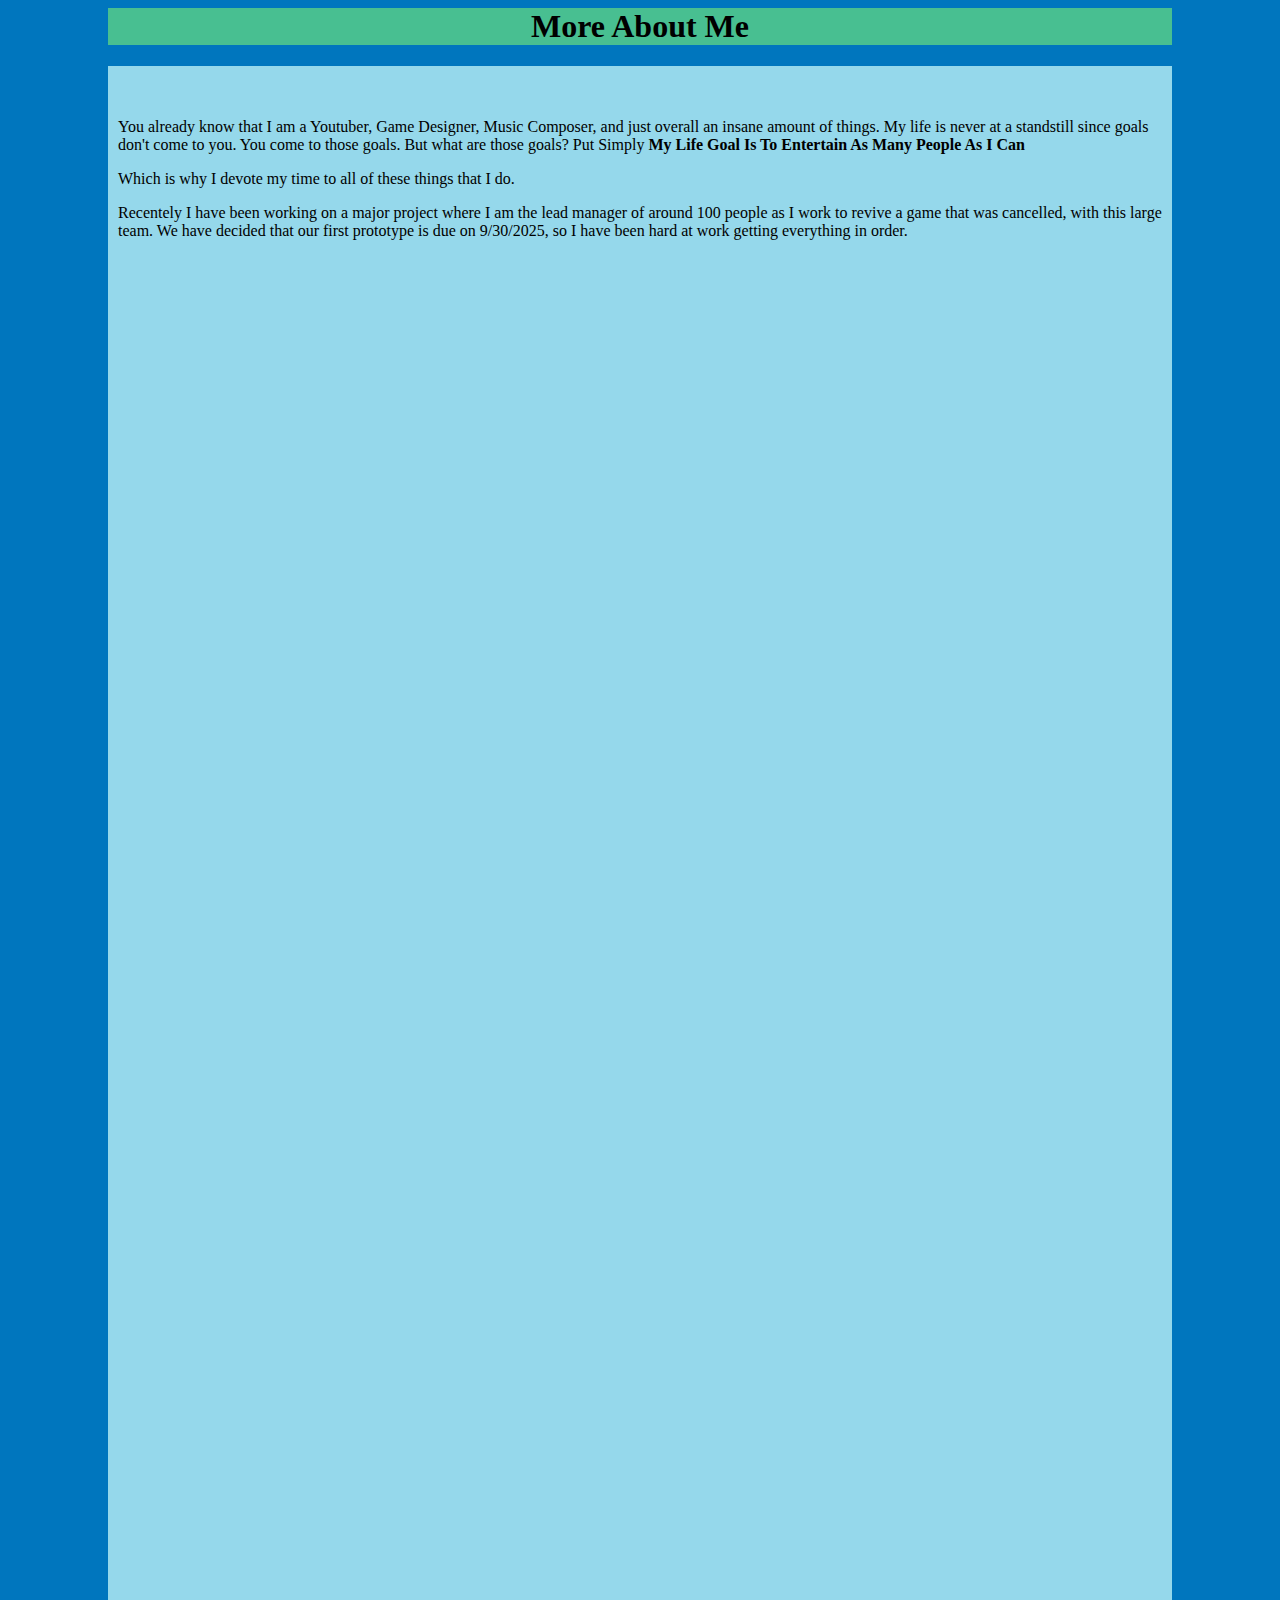
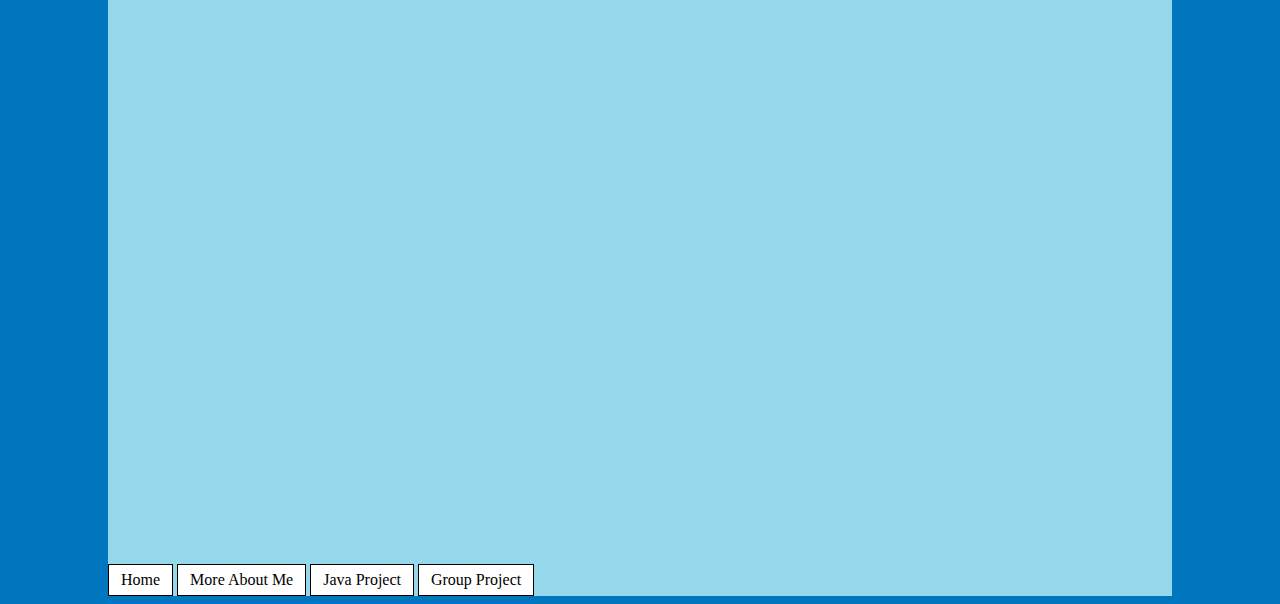
<file: HTMLProjectResume/Project1Ext.html>
<html>
    <head>
        <title>About Garrett</title>
    <link rel="stylesheet" href="styles.css">
        </head>
<body>
<div id="nameRegion">
<h1>More About Me</h1>
</div>
<div id="Experience">
<br><br>
<p>You already know that I am a Youtuber, Game Designer, Music Composer, and just overall an insane amount of things. My life is never at a standstill since goals don't come to you. You come to those goals. But what are those goals? Put Simply <b>My Life Goal Is To Entertain As Many People As I Can</b></p>
    <p>Which is why I devote my time to all of these things that I do.</p>
    <p>Recentely I have been working on a major project where I am the lead manager of around 100 people as I work to revive a game that was cancelled, with this large team. We have decided that our first prototype is due on 9/30/2025, so I have been hard at work getting everything in order.</p>
    <br><br><br><br><br><br><br><br><br><br><br><br><br><br><br><br><br><br><br><br><br><br><br><br><br><br><br><br><br><br><br><br><br><br><br><br><br><br><br><br><br><br><br><br><br><br><br><br><br><br><br><br><br><br><br><br><br><br><br><br><br><br><br><br><br><br><br><br><br><br><br><br><br><br><br><br><br><br><br><br><br><br><br><br><br><br><br><br><br><br><br><br><br><br><br><br><br><br><br><br><br><br><br><br><br><br>
</div>
<div id="ButtonArea">
<a href="index.html" class="button">Home</a>
<a href="Project1Ext.html" class="button">More About Me</a>
<a href="Project2.html" class="button">Java Project</a>
<a href="Project3.html" class="button">Group Project</a>
</div>
</body>
</html>
</file>
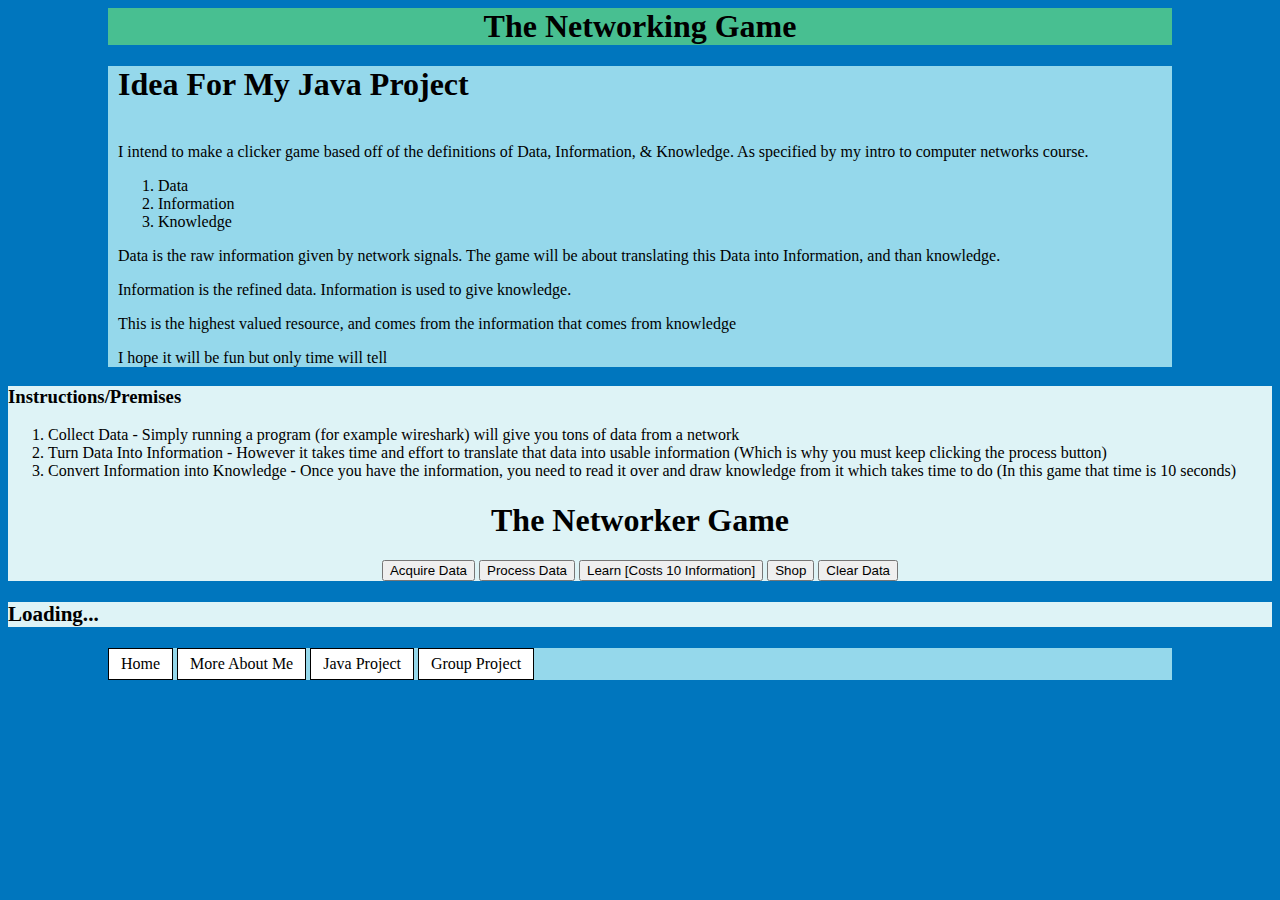
<file: HTMLProjectResume/Project2.html>
<html>
    <title>The Networking Game</title>
    <head><link rel="stylesheet" href="styles.css">
    
<script>
    // Sets Game Up
    emojiArr = ["🍋", "🍎", "🍊", "🍇", "🍒", "🍌", "🥑", "🍉", "🥕","✅"];
    
    i = 0;
    Data = 0;
    reservedInformation = 0;
    changeEverything=0;
    Information = 0;
    Knowledge = 0;
    str = '';
    Datastr = '';
    ActiveData = 1;
    PassiveData = 0;
    PassiveInformation = 0.0;
    PassiveKnowledge = 0.00;
    openStore=0;
    //Creates a timer to passively give Data, Information, & Knowledge
    function triggerPassive() {
        Data += PassiveData;
        Knowledge += PassiveKnowledge;
        Information += PassiveInformation;
        defaultText(); 
        if (openStore==1){
            Store(); 
        }
        if (changeEverything==1){
            changeEveryColor();
        }
        
    }
    // Call triggerPassive every 1 seconds
    setInterval(triggerPassive, 1000); //done in ms
        //This will Display the game
    function defaultText() {
        if (openStore==0){
            str = `<br><br>Total Data: ${Data.toFixed(1)}
            <br>Total Information: ${Information.toFixed(1)}<br>Total Knowledge: ${Knowledge.toFixed(2)}<br><br>${Datastr}
            <br><br><br><br><br><br><br><br><br><br><br><br><br><br><br><br><br><br><br><br><br><br><br><br><br>`;
            //toFixed() Makes it so that the text won't bug out when working with non-integers
        document.getElementById("myDiv").innerHTML = str;
        }

    }
    //Shows game on start
    defaultText() 
    //Resets all values
    function clearfn() {
        changeEverything=0;
        openStore=0;
        i = 0;
        e=0;
        Data = 0;
        Information = 0;
        Knowledge = 0;
        str = '';
        Datastr = '';
        ActiveData = 1;
        PassiveData = 0;
        PassiveInformation = 0;
        PassiveKnowledge = 0;
        document.getElementById("myDiv").innerHTML = '';
    }

    //This will simply
    function acquireData() {
        openStore=0;
        Data += ActiveData;
        Datastr="✅";
        defaultText();
    }
    //Clicking this 10 times proccesses information
function acquireInformation() {
    openStore=0;
    Datastr = ""; 
    if (Data >= 1) {
        Data -= 1;

        for (e = 0; e <= i; e++) {
            Datastr += emojiArr[e];
        }

        if (i < 9) {
            i++;
        } else {
            // Once filled, give 1 information
            Information += 1;
            i = 0;  // reset the counter
        }
            defaultText();
    }}
// Clicking this will tick down the information, as you need time to turn information into knowledge
function acquireKnowledge() {
    openStore=0;
    // Make sure there is at least 10 *unreserved* information available
    if ((Information - reservedInformation) >= 10) {
        let localTimesRun = 0;              // let internalises the variable
        reservedInformation += 10;          // Reserve units to prevent infinite deletion
            defaultText();
        

        const localInterval = setInterval(() => {
            //Only consume information that can be consumed
            if (reservedInformation > 0 && Information > 0) {
                reservedInformation -= 1;
                Information -= 1;
            }

            localTimesRun++;
            defaultText();

            //After 10 ticks (10 seconds) finish
            if (localTimesRun >= 10) {
                clearInterval(localInterval);
                Knowledge += 1;
                defaultText();
                Datastr = ""; // reset if needed
            }
        }, 1000);
    } 
}
//Shop Scripts Which, For Updating Cost And Null Value Prevention Purposes Need To Be Updated Before AND After.
function BuyActiveData(){
    Store();
    if (Data>=BuyActiveDataCost){
        Data-=BuyActiveDataCost;
        ActiveData+=1;
    }
    Store();
}
function BuyPassiveData(){
    Store();
    if ((Information-reservedInformation)>=BuyPassiveDataCost){
        Information-=BuyPassiveDataCost;
        PassiveData+=1;
    Store();
    }
}
function BuyPassiveInformation(){
    Store();
    if (Knowledge>=BuyPassiveInformationCost){
        Knowledge-=BuyPassiveInformationCost;
        PassiveInformation+=0.1;
    }
    Store();
}
function BuyPassiveKnowledge(){
    Store();
    if (Data>=BuyPassiveKnowledgeCost){
        Data-=BuyPassiveKnowledgeCost;
        PassiveKnowledge+=0.01;
    }
    Store();
}
    
function randomColor() {
    const r = Math.floor(Math.random() * 256); // 0-255
    const g = Math.floor(Math.random() * 256);
    const b = Math.floor(Math.random() * 256);
    return `rgb(${r}, ${g}, ${b})`;
}
function changeEveryColor(){
        const myDiv = document.getElementById("myDiv");
        const myGameInstructions = document.getElementById("myGameInstructions"); 
        const myButtonsForGame = document.getElementById("myButtonsForGame");
        const SameColor = randomColor();
        
        if (myDiv) myDiv.style.backgroundColor = SameColor;
        if (myGameInstructions) myGameInstructions.style.backgroundColor = SameColor;
        if (myButtonsForGame) myButtonsForGame.style.backgroundColor = SameColor;
        
        // Call Store AFTER the above to avoid overwriting elements   
    


        const nameRegion = document.getElementById("nameRegion");
        const Experience = document.getElementById("Experience");
        const ButtonArea = document.getElementById("ButtonArea");

        if (nameRegion) nameRegion.style.backgroundColor = randomColor();
        if (Experience) Experience.style.backgroundColor = randomColor();
        
        if (ButtonArea) ButtonArea.style.backgroundColor = randomColor();

        // Change the background of the entire page
        document.body.style.backgroundColor = randomColor();
}

function BuyBackgroundSwap() {
    if (Knowledge >= 10) {
        Knowledge -= 10;
        changeEveryColor();
    }
}




function BuyInfiniteSwap(){
    Store();
    if (Knowledge>=1000){
        Knowledge-=1000;
        changeEverything=1;

    }
    Store();
}


function Store() {
    openStore = 1;
    
    // Store header info
    let str = `
        <div>
            <strong>Store</strong><br><br>
            Total Data: ${Data.toFixed(1)}  |  Active Data (Per Click): ${ActiveData}  |   Data Per Second: ${PassiveData}<br>
            Total Information: ${Information.toFixed(1)}  |   Information Per Second: ${PassiveInformation.toFixed(1)}<br>
            Total Knowledge: ${Knowledge.toFixed(2)}  |   Knowedge Per Second: ${PassiveKnowledge.toFixed(2)}<br><br>
        </div>
        <div id="buttonContainer" style="display: flex; flex-direction: column; align-items: flex-start; gap: 20px;"></div>
    `;

    document.getElementById("myDiv").innerHTML = str;

    let container = document.getElementById("buttonContainer");

    // Helper function to create a styled button
    function createButton(text, action) {
        let btn = document.createElement("button");
        btn.textContent = text;
        btn.style.padding = "12px 20px";
        btn.style.fontSize = "16px";
        btn.style.cursor = "pointer";
        btn.onclick = action;
        container.appendChild(btn);
    }
    //Information For Shops That Requires Updates
    BuyActiveDataCost=ActiveData*ActiveData*4;
    BuyPassiveDataCost=5*PassiveData+1;
    BuyPassiveInformationCost=3*(10*PassiveInformation+1);
    BuyPassiveKnowledgeCost=100*((100*PassiveKnowledge+1)*(100*PassiveKnowledge+1));
    
    BADString="Buy 1 Active Data For "+BuyActiveDataCost.toFixed(0)+" Data";
    PDString="Buy 1 Passive Data For "+BuyPassiveDataCost.toFixed(0)+" Information";
    PIString="Buy 0.1 Passive Information For "+BuyPassiveInformationCost.toFixed(0)+" Knowledge";
    PKString="Buy 0.01 Passive Knowledge For "+BuyPassiveKnowledgeCost.toFixed(0)+" Data";
    //End Of Shop Info That Requires Updates
    
    // Add buttons with their respective functions
    createButton(BADString, BuyActiveData);
    createButton(PDString, BuyPassiveData);
    createButton(PIString, BuyPassiveInformation);
    createButton(PKString, BuyPassiveKnowledge);
    createButton("Change To A Random Background For 10 Knowledge", BuyBackgroundSwap);
    createButton("Win The Networker Game For 1000 Knowledge", BuyInfiniteSwap);
}


</script>
</head>
<body>
    
<div id="nameRegion">
<h1>The Networking Game</h1>
</div>
<div id="Experience">
<h1>Idea For My Java Project</h1>
<p><br>I intend to make a clicker game based off of the definitions of Data, Information, & Knowledge. As specified by my intro to computer networks course.</p>
<ol>
<li>Data</li>
<li>Information</li>
<li>Knowledge</li>
</ol>
    
    <p>Data is the raw information given by network signals. The game will be about translating this Data into Information, and than knowledge.</p>
    <p>Information is the refined data. Information is used to give knowledge.</p>    
    <p>This is the highest valued resource, and comes from the information that comes from knowledge</p>
    
<p>I hope it will be fun but only time will tell</p>
</div>
    <div id="myButtonsForGame">
    <div id="myGameInstructions">
    <h3>Instructions/Premises</h3>
    <ol>
    <li>Collect Data - Simply running a program (for example wireshark) will give you tons of data from a network</li>
    <li>Turn Data Into Information - However it takes time and effort to translate that data into usable information (Which is why you must keep clicking the process button)</li>
    <li>Convert Information into Knowledge - Once you have the information, you need to read it over and draw knowledge from it which takes time to do (In this game that time is 10 seconds)</li>
    </ol>
    </div>
    <h1>The Networker Game</h1>
    <button onclick="acquireData()">Acquire Data</button>
    <button onclick="acquireInformation()">Process Data</button>
    <button onclick="acquireKnowledge()">Learn [Costs 10 Information]</button>
    <button onclick="Store()">Shop</button>
    <button onclick="clearfn()">Clear Data</button>
   
</div>
    <div id="myDiv"> <!-- This is where the game is located-->
    <h3>Loading...</h3>
    </div>
    
    
<div id="ButtonArea">
<a href="index.html" class="button">Home</a>
<a href="Project1Ext.html" class="button">More About Me</a>
<a href="Project2.html" class="button">Java Project</a>
<a href="Project3.html" class="button">Group Project</a>
</div>
</body>
</html>
</file>
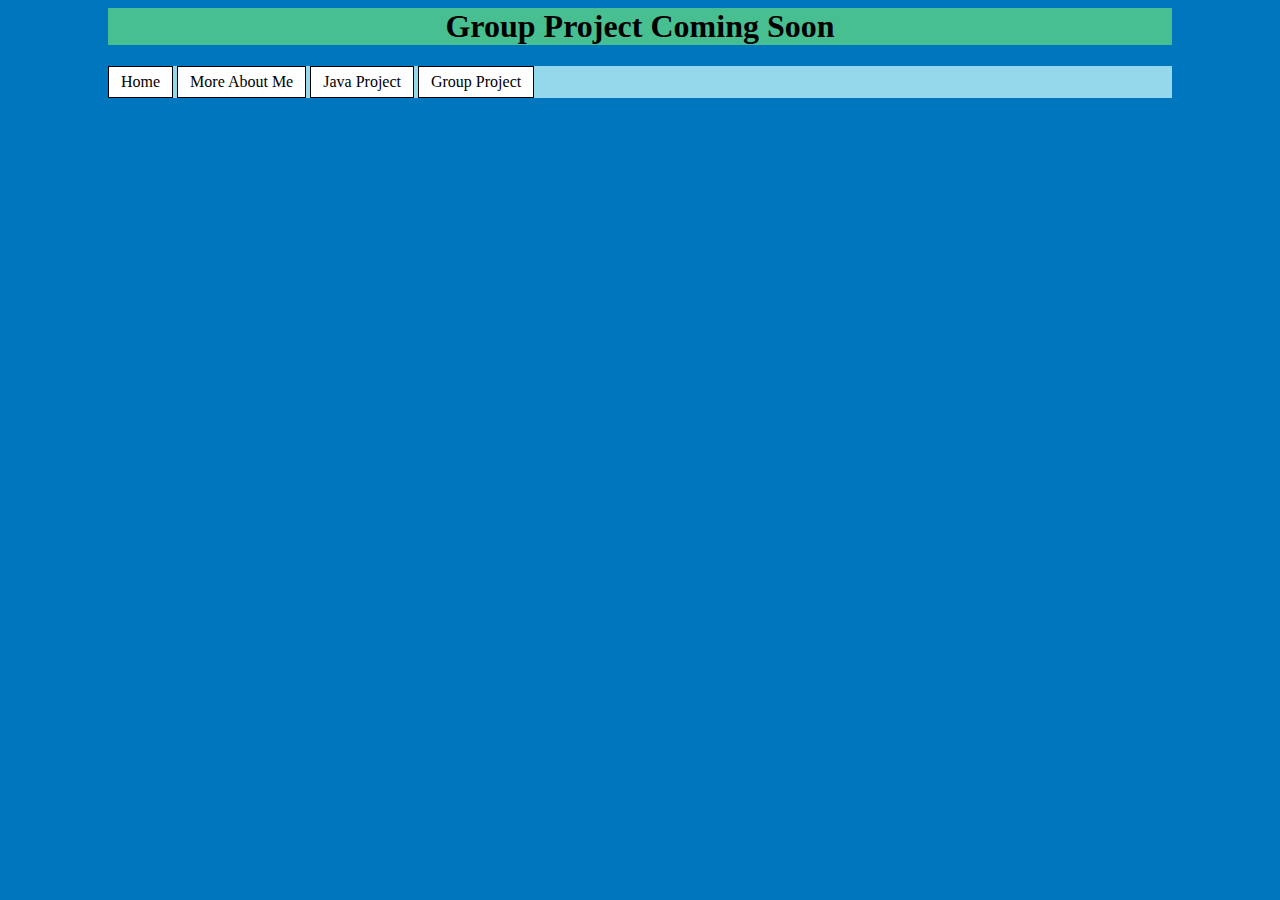
<file: HTMLProjectResume/Project3.html>
<html>
    <title>Temperary Title</title>
    <head><link rel="stylesheet" href="styles.css"></head>
<body>
<div id="nameRegion">
<h1>Group Project Coming Soon</h1>
</div> 
<div id="ButtonArea">
<a href="Project1.html" class="button">Home</a>
<a href="Project1Ext.html" class="button">More About Me</a>
<a href="Project2.html" class="button">Java Project</a>
<a href="Project3.html" class="button">Group Project</a>
</div>
</body>
</html>
</file>
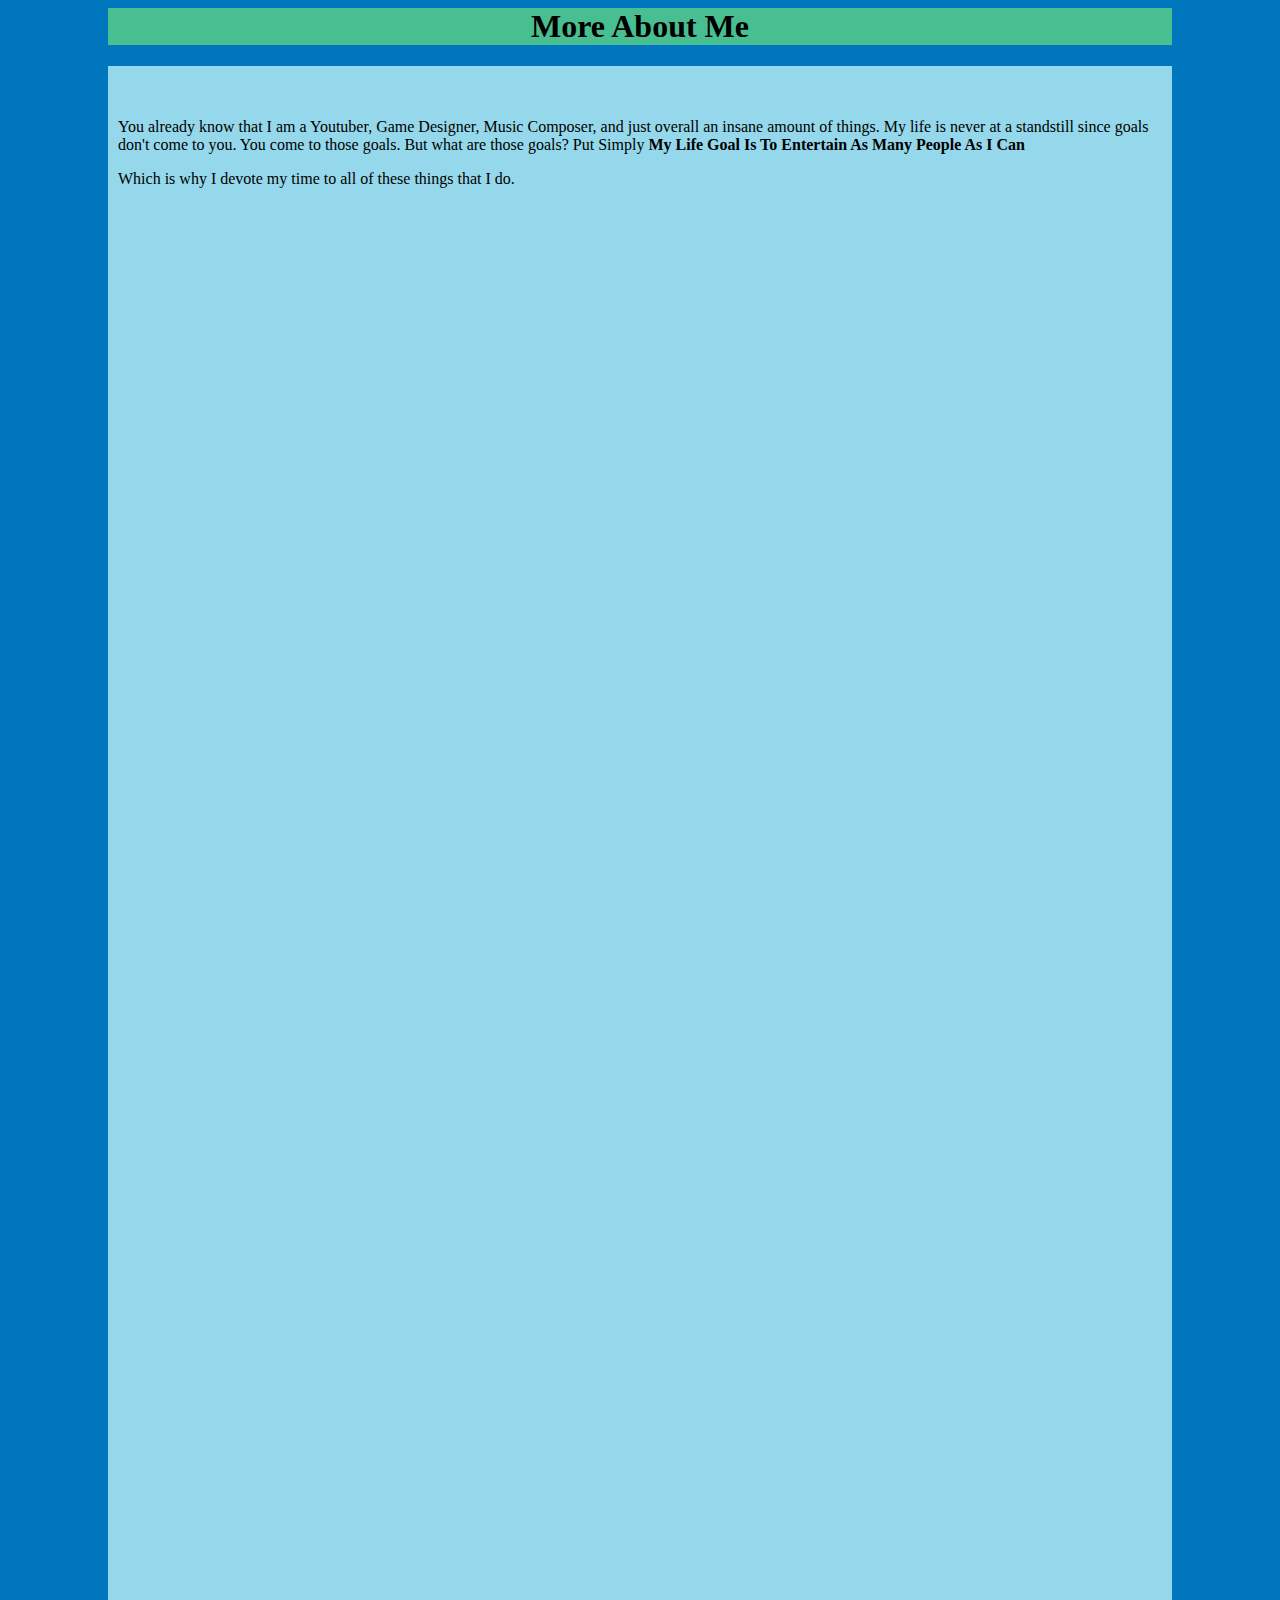
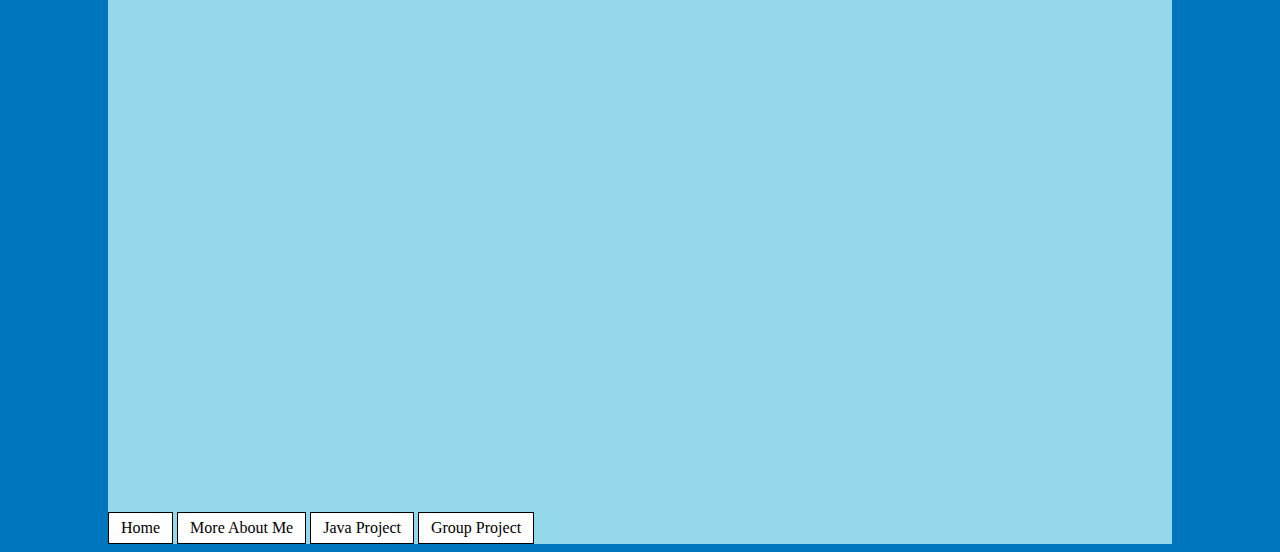
<file: HTMLProjectResume/HTMLProjectResume/Project1Ext.html>
<html>
    <head>
        <title>About Garrett</title>
    <link rel="stylesheet" href="styles.css">
        </head>
<body>
<div id="nameRegion">
<h1>More About Me</h1>
</div>
<div id="Experience">
<br><br>
<p>You already know that I am a Youtuber, Game Designer, Music Composer, and just overall an insane amount of things. My life is never at a standstill since goals don't come to you. You come to those goals. But what are those goals? Put Simply <b>My Life Goal Is To Entertain As Many People As I Can</b></p>
    <p>Which is why I devote my time to all of these things that I do.</p>
    <br><br><br><br><br><br><br><br><br><br><br><br><br><br><br><br><br><br><br><br><br><br><br><br><br><br><br><br><br><br><br><br><br><br><br><br><br><br><br><br><br><br><br><br><br><br><br><br><br><br><br><br><br><br><br><br><br><br><br><br><br><br><br><br><br><br><br><br><br><br><br><br><br><br><br><br><br><br><br><br><br><br><br><br><br><br><br><br><br><br><br><br><br><br><br><br><br><br><br><br><br><br><br><br><br><br>
</div>
<div id="ButtonArea">
<a href="index.html" class="button">Home</a>
<a href="Project1Ext.html" class="button">More About Me</a>
<a href="Project2.html" class="button">Java Project</a>
<a href="Project3.html" class="button">Group Project</a>
</div>
</body>
</html>
</file>
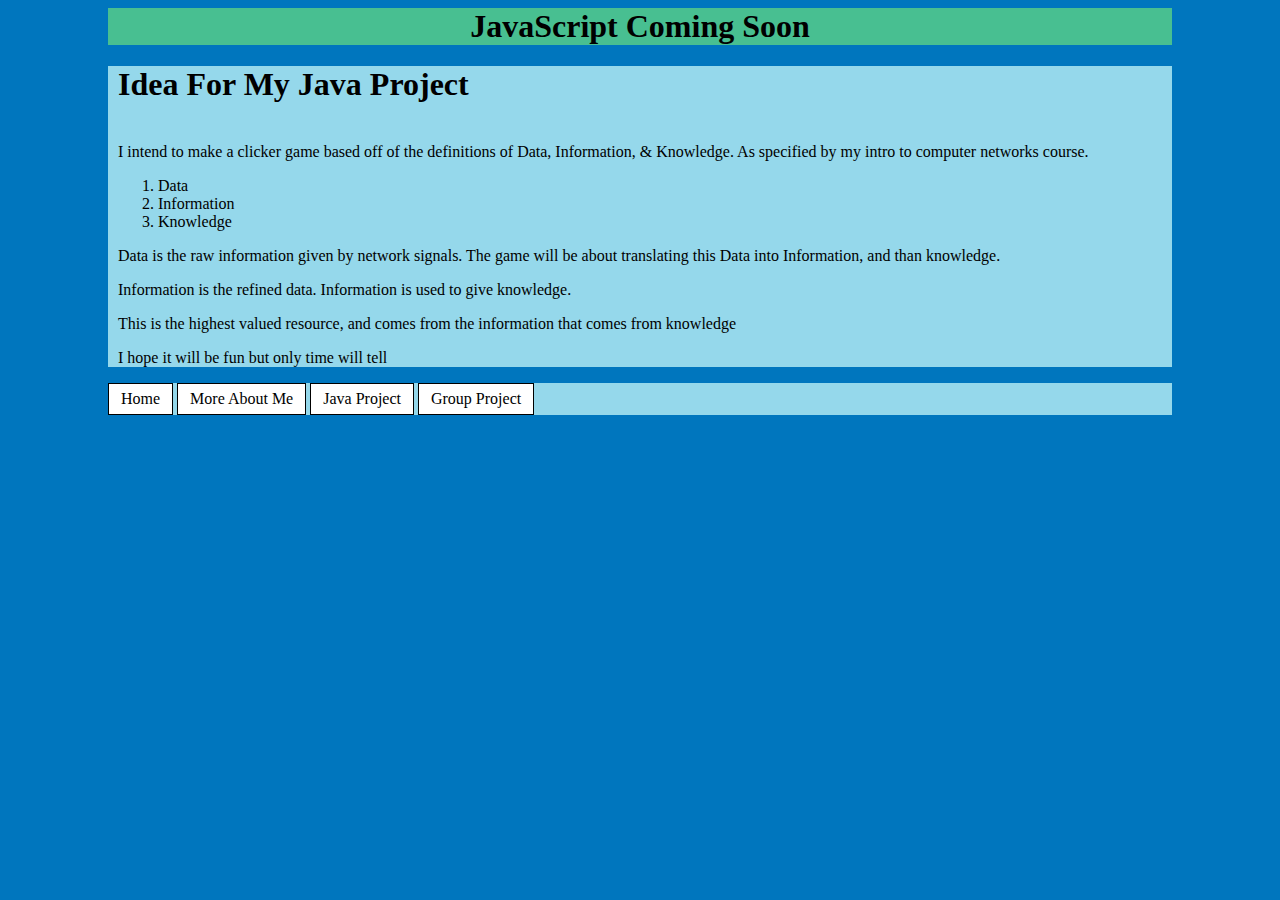
<file: HTMLProjectResume/HTMLProjectResume/Project2.html>
<html>
    <title>Temperary Title</title>
    <head><link rel="stylesheet" href="styles.css"></head>
<body>
<div id="nameRegion">
<h1>JavaScript Coming Soon</h1>
</div>
<div id="Experience">
<h1>Idea For My Java Project</h1>
<p><br>I intend to make a clicker game based off of the definitions of Data, Information, & Knowledge. As specified by my intro to computer networks course.</p>
<ol>
<li>Data</li>
<li>Information</li>
<li>Knowledge</li>
</ol>
    
    <p>Data is the raw information given by network signals. The game will be about translating this Data into Information, and than knowledge.</p>
    <p>Information is the refined data. Information is used to give knowledge.</p>    
    <p>This is the highest valued resource, and comes from the information that comes from knowledge</p>
    
<p>I hope it will be fun but only time will tell</p>
</div>
<div id="ButtonArea">
<a href="index.html" class="button">Home</a>
<a href="Project1Ext.html" class="button">More About Me</a>
<a href="Project2.html" class="button">Java Project</a>
<a href="Project3.html" class="button">Group Project</a>
</div>
</body>
</html>
</file>
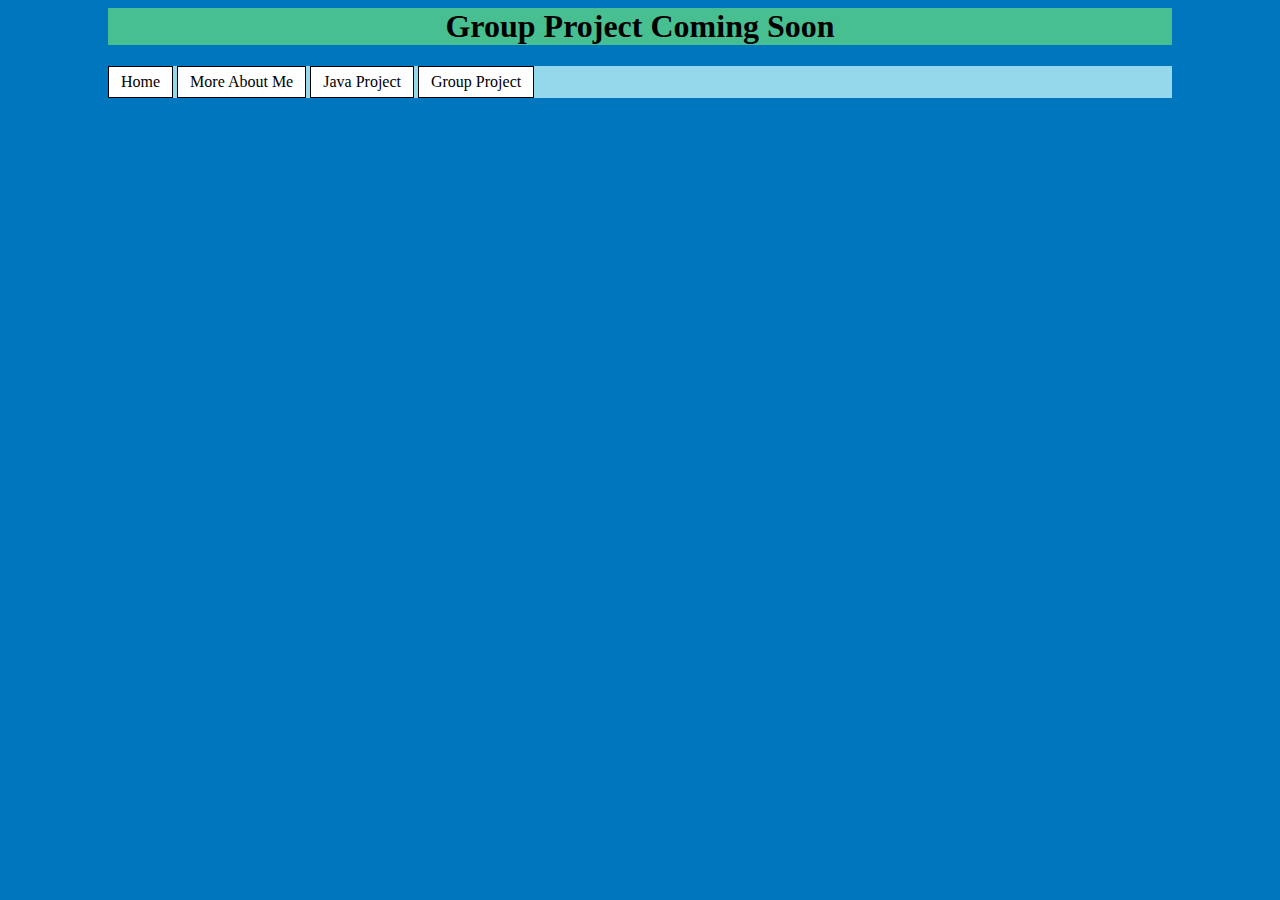
<file: HTMLProjectResume/HTMLProjectResume/Project3.html>
<html>
    <title>Temperary Title</title>
    <head><link rel="stylesheet" href="styles.css"></head>
<body>
<div id="nameRegion">
<h1>Group Project Coming Soon</h1>
</div> 

<div id="ButtonArea">
<a href="index.html" class="button">Home</a>
<a href="Project1Ext.html" class="button">More About Me</a>
<a href="Project2.html" class="button">Java Project</a>
<a href="Project3.html" class="button">Group Project</a>
</div>
</body>
</html>
</file>
<file: HTMLProjectResume/styles.css>
body {
  background-color: #0076BE;
}

.title {
  color: #5C6AC4;
}

a.button {
  display: inline-block;
  padding: 6px 12px;
  background-color: white;
  color: black;
  border: 1px solid black;
  text-decoration: none;
}

#nameRegion {
  margin-left: 100px;
  margin-right: 100px;
  background-color: #48BF91;
  text-align: center;
}

#Experience {
  margin-left: 100px;
  margin-right: 100px;
  background-color: #95D8EB;
  padding-left: 10px;
  border: none;
  outline: none;
}

#myDiv {
  background-color: #def3f6;
  font-size: 18px;
}

#myButtonsForGame {
  background-color: #def3f6;
  text-align: center;
}

#myGameInstructions {
  background-color: #def3f6;
  text-align: left;
}

#ButtonArea {
  margin-left: 100px;
  margin-right: 100px;
  background-color: #95D8EB;
}
</file>
<file: HTMLProjectResume/HTMLProjectResume/styles.css>
body{
  background-color: #0076BE;
}
.title {
	color: #5C6AC4;
} 

a.button {
    display: inline-block;   
    padding: 6px 12px;
    background-color: white;
    color: black;           
    border: 1px solid black;
    text-decoration: none; 
}
#nameRegion{
    margin-left: 100;
    margin-right: 100;
    background-color: #48BF91;
    text-align: center
}
#Experience {
    margin-left: 100px;
    margin-right: 100px;
    background-color: #95D8EB;
    padding-left: 10px;

    border: none;
    outline: none;
}


#ButtonArea{
    margin-left: 100;
    margin-right: 100;
    background-color: #95D8EB;  
}
</file>
